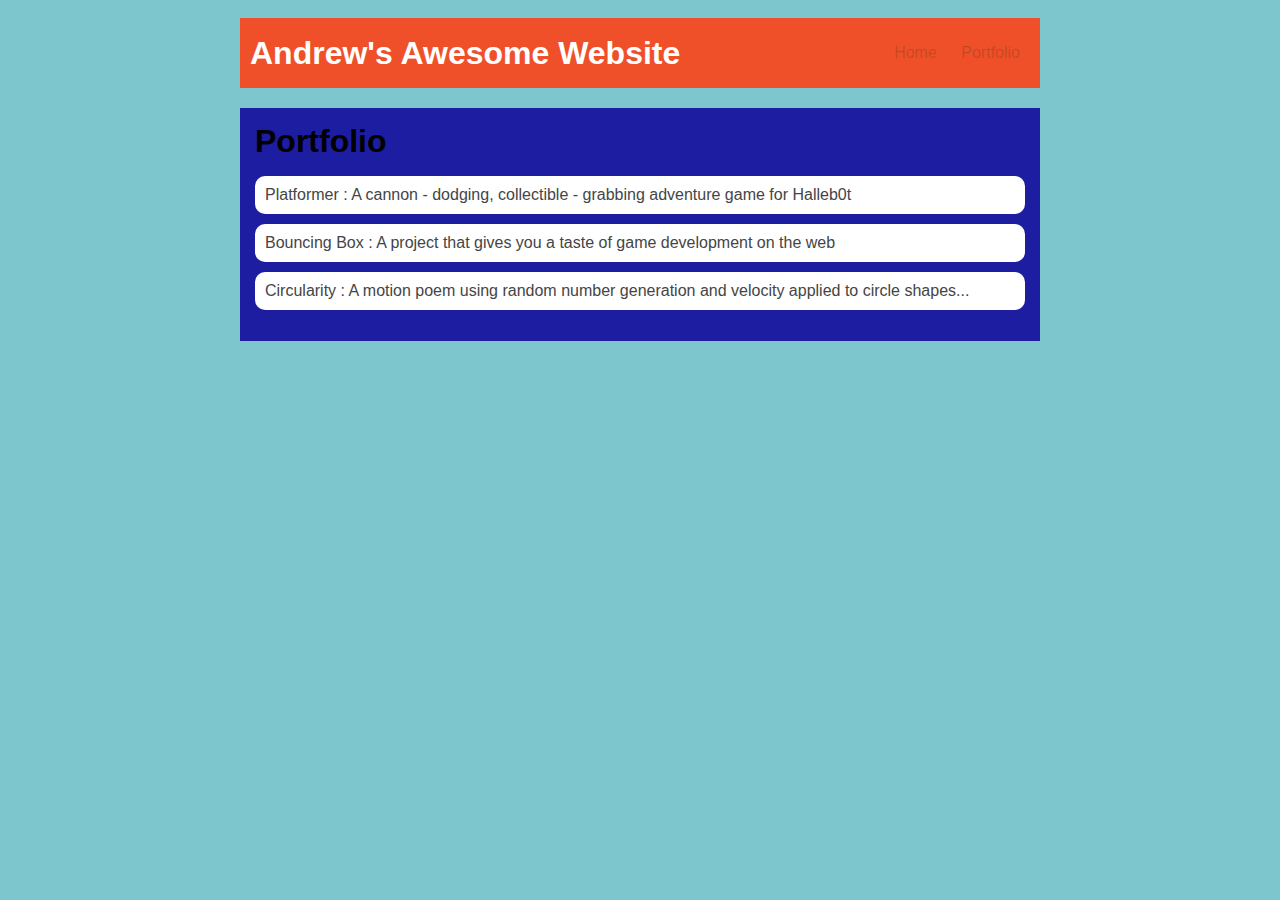
<file: portfolio.html>
<!DOCTYPE HTML>
<html>
    <head>
        <title>Andrew's Awesome Website</title>
        <link rel="stylesheet" href="style.css"> 
    </head>

    <body>
      <div id="all-contents">
        <nav>
            <h1>Andrew's Awesome Website</h1>
            <ul id="nav-ul">
               <li class="nav-li">
               <a class="nav-a" href="index.html">Home</a>
             </li>
             <li class="nav-li">
               <a class="nav-a" href="portfolio.html">Portfolio</a>
             </li>
         </ul>
     </nav>
     <main>
        <div class="content">
            <h1>Portfolio</h1>
            <ul id="portfolio">
                <li><a href="projects/platformer/">Platformer : A cannon - dodging, collectible - grabbing adventure game for Halleb0t</a></li>
    <li><a href="projects/bouncing-box/">Bouncing Box : A project that gives you a taste of game development on the web </a></li>
    <li><a href="projects/circularity/">Circularity : A motion poem using random number generation and velocity applied to circle shapes...</a></li>
            </ul>
        </div>
     </main>
      </div>
    </body>
</html>
</file>
<file: style.css>
body {
    background: rgb(125, 198, 205);
    color: rgb(45, 45, 45);
    padding: 10px;
    font-family: arial;
}
#all-contents {
  max-width: 800px;
    margin: auto;
}

/* navigation menu */
nav {
    background: rgb(239, 80, 41);
   margin: 0 auto;
   margin-bottom: 20px;
    display: flex;
    padding: 10px;
}
h1 {
    display: flex;
    align-items: center;
    color: white;
    flex: 1;
    margin: 0;
}
#nav-ul {
    list-style-image: none;
}
.nav-li {
    display: inline-block;
    padding: 0 10px;
}
a {
    text-decoration: none;
    color: #18300737;
}

/* main container area beneath menu */
main {
    background: rgb(29, 29, 162);
    display: flex;
}
.sidebar {
    margin-right: 25px;
    padding: 10px;
}
.sidebar-img {
    width: 200px;
}
.content {
    flex: 1;
    padding: 15px;
}

/* portfolio styles */
#interests {
    border: 4px silver ridge;
    padding: 8px;
}
h2, h3 {
    margin: 0px;
}
    /* portfolio styles */
    .content h1 {
        color: black;
    }

    #portfolio {
        list-style-type: none;
        padding-left: 0;
    }

    #portfolio li {
        background: #fff;
        padding: 10px;
        border-radius: 10px;
        margin-bottom: 10px;
    }

    #portfolio li:hover {
        background: #eee;
    }

    #portfolio a {
        text-decoration: none;
        color: #454545;
    }
</file>
